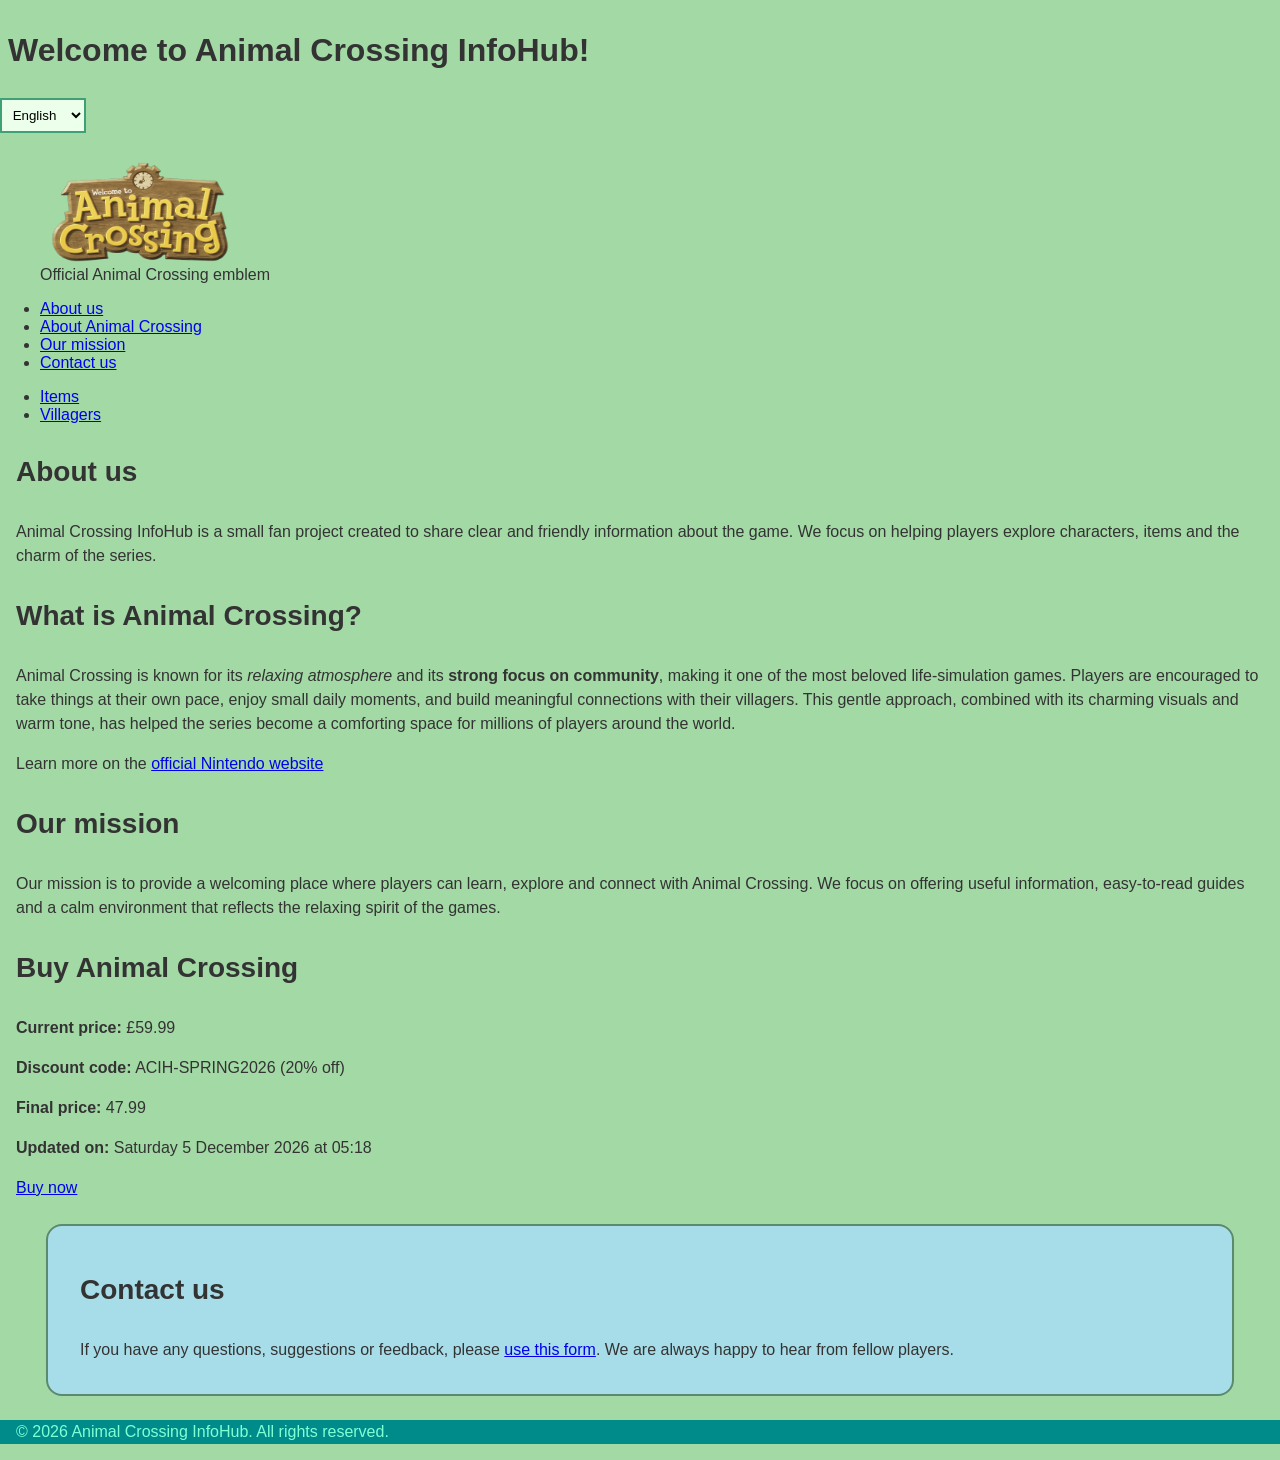
<file: index.html>
<!--ReqH1-->
<!DOCTYPE html>
<html lang="en-GB">
    <head>
        <link rel="stylesheet" href="css/styles.css">
        <script src="./js/i18n/i18n.js" defer> </script>
        <!--ReqH2-->
        <meta charset="UTF-8">
        <meta name="viewport" content="width=device-width, initial-scale=1.0">
        <meta name="description" content="AC Infohub main page">
        <meta name="author" content="Irene López">
        <meta name="keywords" content="videogame, Nintendo, Animal Crossing">
        <title>Animal Crossing InfoHub</title>
    </head>
    <body>
        <!--ReqH3-->
        <header>
            <!--ReqH5-->
            <h1 data-i18n="page.title">Welcome to Animal Crossing InfoHub!</h1>

            <!--ReqI7-->
            <select id="language-switcher" onchange="switchLanguage(this.value)"> 
                <option value="en">English</option> 
                <option value="es">Español</option> 
            </select>
            
        </header>
        <main>

            <!--ReqH10 ; ReqH12 ; ReqH13-->
            <figure>
                <a href="../index.html">
                    <img src="./resources/images/AC-Emblem.png" alt="Animal Crossing logo"
                    title="Animal Crossing" width="200" height="100">
                </a>
                <!--ReqI1-->
                <figcaption data-i18n="page.photo.emblem">Official Animal Crossing emblem</figcaption>
            </figure>

            <!--ReqH8-->
            <nav>
                <ul>
                    <li><a href="#about" data-i18n="navigation.aboutUs">About us</a></li>
                    <li><a href="#aboutGame" data-i18n="navigation.aboutGame">About Animal Crossing</a></li>
                    <li><a href="#mission" data-i18n="navigation.mission">Our mission</a></li>
                    <li><a href="#contact" data-i18n="navigation.contact">Contact us</a></li>
                </ul>

                <ul>
                    <li><a href="./pages/items.html" data-i18n="navigation.items">Items</a></li>
                    <li><a href="./pages/villagers.html" data-i18n="navigation.villagers">Villagers</a></li>
                </ul>
            </nav>
            

            <!--ReqH4--> 
            <section id="about">
                <h2 data-i18n="sections.aboutUs">About us</h2>
                <p data-i18n="sections.aboutUs.text">
                Animal Crossing InfoHub is a small fan project created to share clear and friendly
                information about the game. We focus on helping players explore characters, items
                and the charm of the series.
                </p>
            </section>

            <!--ReqH6-->
            <article id="aboutGame">
                <h2 data-i18n="sections.aboutGame">What is Animal Crossing?</h2>
                <p data-i18n="sections.aboutGame.text">
                    Animal Crossing is known for its <em>relaxing atmosphere</em> and its 
                    <strong>strong focus on community</strong>, making it one of the most beloved 
                    life-simulation games. Players are encouraged to take things at their own pace, 
                    enjoy small daily moments, and build meaningful connections with their villagers. 
                    This gentle approach, combined with its charming visuals and warm tone, has helped 
                    the series become a comforting space for millions of players around the world.
                </p>
                <div>
                    <p data-i18n="sections.aboutGame.link">
                        <!--ReqH9-->
                        Learn more on the 
                        <a href="https://www.nintendo.com" target="_blank">official Nintendo website</a>.
                    </p>
                </div>
                

            </article>

            <article id="mission">
                <h2 data-i18n="sections.mission">Our mission</h2>
                <p data-i18n="sections.mission.text">
                    Our mission is to provide a welcoming place where players can learn, explore 
                    and connect with Animal Crossing. We focus on offering useful 
                    information, easy-to-read guides and a calm environment that reflects the 
                    relaxing spirit of the games.
                </p>
            </article>

            <!-- ReqI8, ReqI9, ReqI10: Buy Game Section -->
            <section id="buyGame">
                <h2 data-i18n="sections.buyGame">Buy Animal Crossing</h2>

                <p>
                    <strong data-i18n="sections.buyGame.currentPrice">Current price:</strong>
                    <span data-price="59.99">59.99</span>
                </p>

                <p>
                    <strong data-i18n="sections.buyGame.discount">Discount code:</strong>
                    <span data-i18n="sections.buyGame.discountCode">SPRING2026</span>
                    (<span data-percentage="0.20">0.20</span>
                    <span data-i18n="sections.buyGame.discountOff">off</span>)
                </p>

                <p>
                    <strong data-i18n="sections.buyGame.finalPrice">Final price:</strong>
                    <span data-number="47.99">47.99</span>
                </p>

                <p>
                    <strong data-i18n="sections.buyGame.updated">Updated on:</strong>
                    <span data-date=""></span>
                </p>

                <p>
                    <a href="https://www.nintendo.com" target="_blank" data-i18n="sections.buyGame.link">
                        Buy now
                    </a>
                </p>
            </section>


            <section id="contact">
                <h2 data-i18n="section.contact">Contact us</h2>
                <p data-i18n="section.contact.text">
                    <!--ReqH11--> 
                    If you have any questions, suggestions or feedback, please 
                    <a href="./pages/contact.html" target="_self">use this form</a>. 
                    We are always happy to hear from fellow players.
                </p>

            </section>

        </main>
        <footer lang="en">
            <p data-i18n="footer.rights">&copy; 2026 Animal Crossing InfoHub. All rights reserved.</p>
        </footer>
    </body>
</html>
</file>
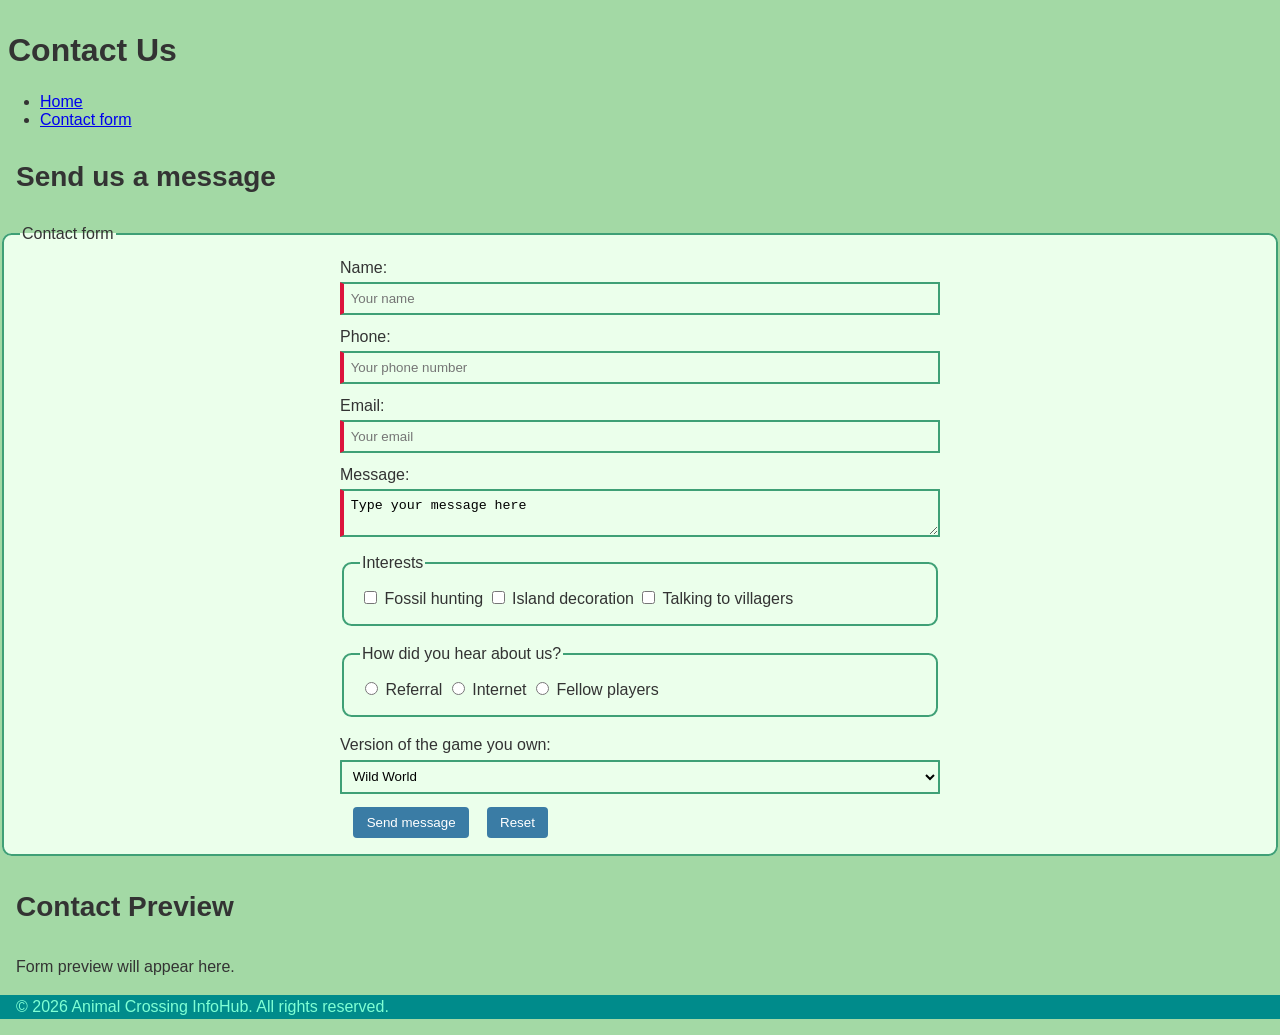
<file: pages/contact.html>
<!DOCTYPE html>
<html lang="en-GB">
    <head>
        <link rel="stylesheet" href="../css/styles.css">
        <script src="../js/myJS.js" defer></script>
        <script type="module" src="../js/i18n/i18n.js" defer></script>
        <meta charset="UTF-8">
        <meta name="viewport" content="width=device-width, initial-scale=1.0">
        <title data-i18n="contact.pageTitle">Contact - AC InfoHub</title>
    </head>

    <body>
        <header>
            <h1 data-i18n="contact.title">Contact Us</h1>
        </header>

        <main>

            <nav>
                <ul>
                    <li><a href="../index.html" data-i18n="nav.home">Home</a></li>
                    <li><a href="#contactForm" data-i18n="nav.contactForm">Contact form</a></li>
                </ul>
            </nav>

            <section id="contactForm">
                <h2 data-i18n="contact.subtitle">Send us a message</h2>

                <fieldset>
                    <legend data-i18n="contact.formLegend">Contact form</legend>

                    <!--ReqH16-->
                    <form action="mailto:info@acinfohub.com?subject=Contact%20Form" method="post"
                    onsubmit="return validateForm();" onkeydown="handleKeyDown(event)" novalidate>

                        <!--ReqH17-->
                        <label for="name" data-i18n="contact.nameLabel">Name:</label>   <!--ReqH19-->
                        <input type="text" id="name" name="name" pattern="[A-Z][a-z]+" required
                            oninput="updatePreview(); checkValidityState(this)"
                            onmouseover="handleMouseOver(this)"
                            onmouseout="handleMouseOut(this)"
                            data-i18n-placeholder="contact.namePlaceholder"
                            placeholder="Your name">

                        <label for="phone" data-i18n="contact.phoneLabel">Phone:</label>
                        <input type="tel" id="phone" name="phone" required
                            oninput="updatePreview(); checkValidityState(this)"
                            onmouseover="handleMouseOver(this)"
                            onmouseout="handleMouseOut(this)"
                            data-i18n-placeholder="contact.phonePlaceholder"
                            placeholder="Your phone number">

                        <label for="email" data-i18n="contact.emailLabel">Email:</label>
                        <input type="email" id="email" name="email" required
                            oninput="updatePreview(); checkValidityState(this)"
                            onmouseover="handleMouseOver(this)"
                            onmouseout="handleMouseOut(this)"
                            data-i18n-placeholder="contact.emailPlaceholder"
                            placeholder="Your email">

                        <label for="message" data-i18n="contact.messageLabel">Message:</label>
                        <textarea id="message" name="message" required
                                oninput="updatePreview(); checkValidityState(this)"
                                onmouseover="handleMouseOver(this)"
                                onmouseout="handleMouseOut(this)"
                                data-i18n-placeholder="contact.messagePlaceholder">Type your message here</textarea>


                        <!--ReqH20(checkbox)-->
                        <fieldset>
                            <legend data-i18n="contact.interestsLegend">Interests</legend>

                            <input type="checkbox" id="Fossil" name="Interests" value="Fossil">
                            <label for="Fossil" data-i18n="contact.interest.fossil">Fossil hunting</label>

                            <input type="checkbox" id="Island" name="Interests" value="Island">
                            <label for="Island" data-i18n="contact.interest.island">Island decoration</label>

                            <input type="checkbox" id="Talking" name="Interests" value="Talking">
                            <label for="Talking" data-i18n="contact.interest.talking">Talking to villagers</label>
                        </fieldset>

                        <!--ReqH20(radio)-->
                        <fieldset>
                            <legend data-i18n="contact.hearLegend">How did you hear about us?</legend>

                            <input type="radio" id="referral" name="referral" value="referral">
                            <label for="referral" data-i18n="contact.hear.referral">Referral</label>

                            <input type="radio" id="internet" name="referral" value="internet">
                            <label for="internet" data-i18n="contact.hear.internet">Internet</label>

                            <input type="radio" id="players" name="referral" value="players">
                            <label for="players" data-i18n="contact.hear.players">Fellow players</label>
                        </fieldset>

                        <!--ReqH20(optgroup)-->
                        <label for="category" data-i18n="contact.versionLabel">Version of the game you own:</label>
                        <select id="category" name="category">
                            <optgroup data-i18n-label="contact.versionGroup.popular" label="Most popular">
                                <option value="wildWorld" data-i18n="contact.version.wildWorld">Wild World</option>
                                <option value="newLeaf" data-i18n="contact.version.newLeaf">New Leaf</option>
                                <option value="newHorizons" data-i18n="contact.version.newHorizons">New Horizons</option>
                            </optgroup>

                            <optgroup data-i18n-label="contact.versionGroup.others" label="Others">
                                <option value="2004" data-i18n="contact.version.2004">2004's version</option>
                                <option value="city" data-i18n="contact.version.city">Let's go to the city</option>
                                <option value="designer" data-i18n="contact.version.designer">Happy Home Designer</option>
                                <option value="amiibo" data-i18n="contact.version.amiibo">amiibo Festival</option>
                            </optgroup>
                        </select>

                        <!-- ReqJ5 -->
                        <div id="error-box" class="error-box"></div>

                        <!--ReqH18--> 
                        <button class="btn" id="submit" type="submit" data-i18n="contact.sendBtn">Send message</button>
                        <button class="btn" type="reset" data-i18n="contact.resetBtn">Reset</button>

                    </form>
                </fieldset>
            </section>

            <!-- ReqJ2 -->
             <section id="preview">
                <h2 data-i18n="contact.previewTitle">Contact Preview</h2>
                <div id="preview-content">
                    <p data-i18n="contact.previewPlaceholder">Form preview will appear here.</p>
                </div>
             </section>

        </main>

        <footer lang="en">
            <p data-i18n="footer.rights">&copy; 2026 AC InfoHub. All rights reserved.</p>
        </footer>
    </body>
</html>
</file>
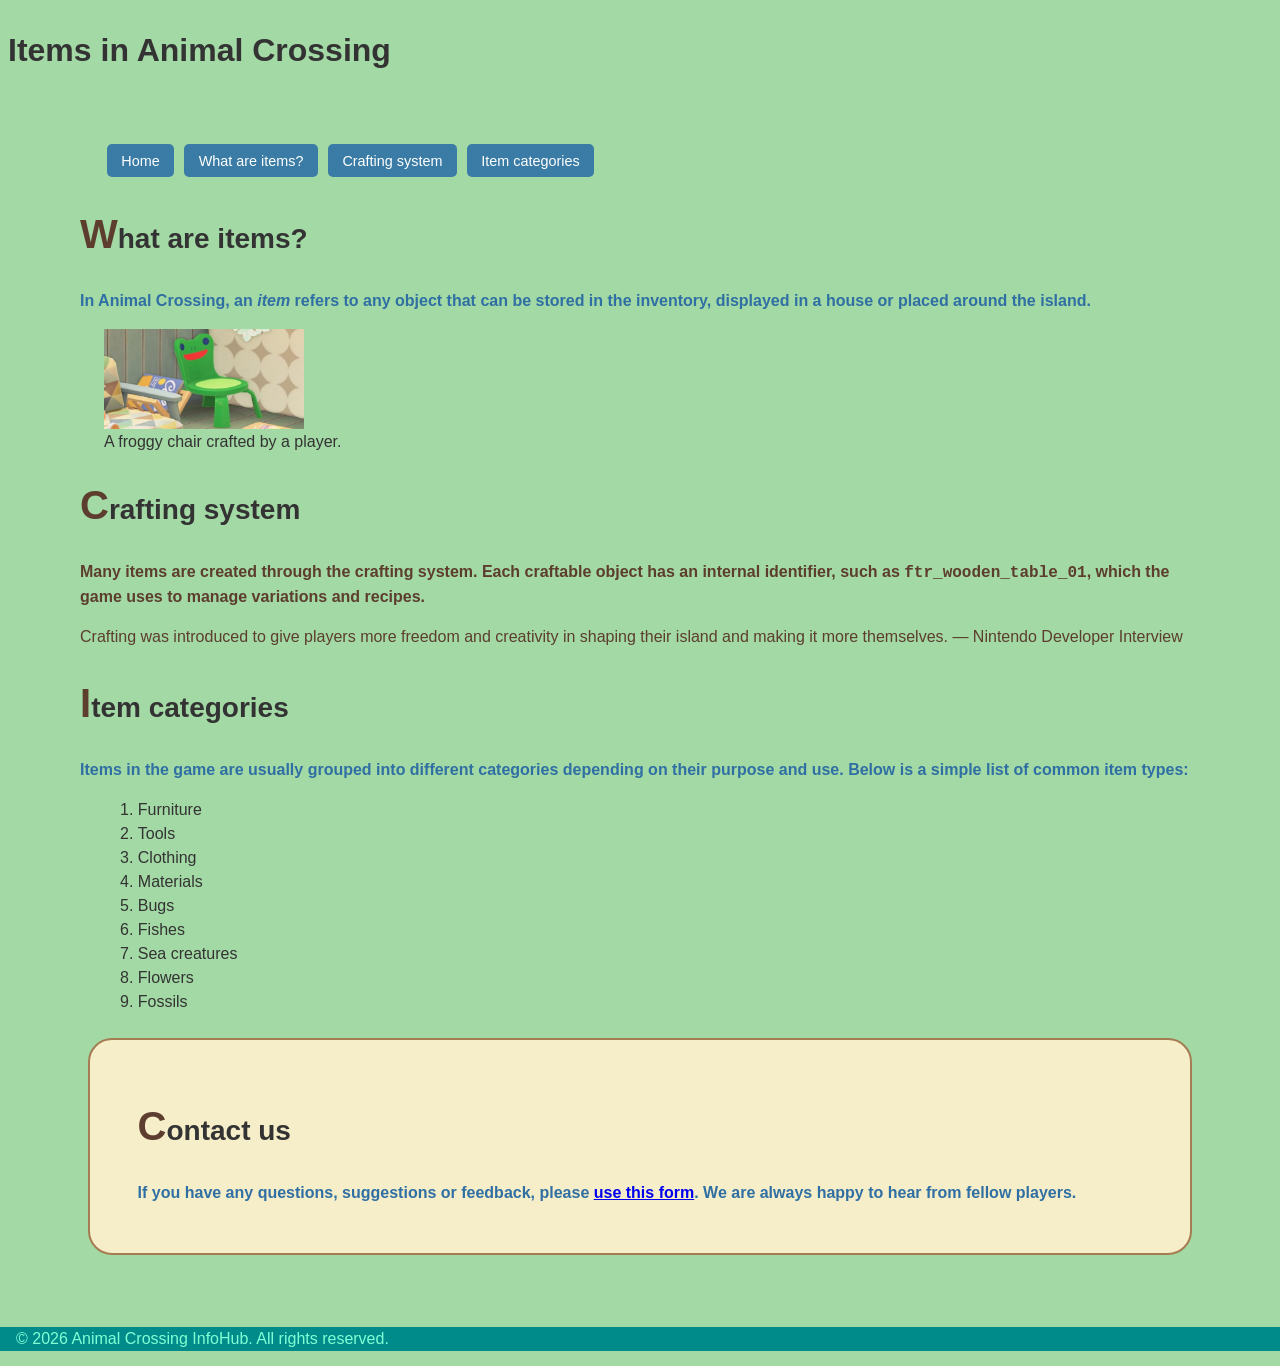
<file: pages/items.html>
<!DOCTYPE html>
<html lang="en-GB">
    <head>
        <link rel="stylesheet" href="../css/styles.css">
        <link rel="stylesheet" href="../css/single-page.css">
        <script type="module" src="../js/i18n/i18n.js" defer></script>
        <meta charset="UTF-8">
        <meta name="viewport" content="width=device-width, initial-scale=1.0">
        <title data-i18n="items.pageTitle">Items - Animal Crossing InfoHub</title>
    </head>

    <body>

        <header>
            <h1 data-i18n="items.title">Items in Animal Crossing</h1>
        </header>

        <main>

            <nav>
                <ul>
                    <li><a href="../index.html" data-i18n="nav.home">Home</a></li>
                    <li><a href="#whatAreItems" data-i18n="items.nav.what">What are items?</a></li>
                    <li><a href="#crafting" data-i18n="items.nav.crafting">Crafting system</a></li>
                    <li><a href="#categories" data-i18n="items.nav.categories">Item categories</a></li>
                </ul>
            </nav>

            <!--ReqH4-->
            <section id="whatAreItems">
                <h2 data-i18n="items.what.title">What are items?</h2>
                <p data-i18n="items.what.text">
                    In Animal Crossing, an <dfn>item</dfn> refers to any object that can be
                    stored in the inventory, displayed in a house or placed around the island.
                </p>

                <figure>
                    <img src="../resources/images/froggy-chair.jpg"
                        alt="Froggy chair item from Animal Crossing"
                        width="200" height="100"
                        data-i18n-alt="items.what.imgAlt">
                    <figcaption data-i18n="items.what.figcaption">
                        A froggy chair crafted by a player.
                    </figcaption>
                </figure>
            </section>

            <article id="crafting">
                <h2 data-i18n="items.crafting.title">Crafting system</h2>

                <p data-i18n="items.crafting.text1">
                    Many items are created through the crafting system. Each craftable object has an
                    internal identifier, such as <code>ftr_wooden_table_01</code>, which the game uses
                    to manage variations and recipes.
                </p>

                <p data-i18n="items.crafting.text2">
                    Crafting was introduced to give players more freedom
                    and creativity in shaping their island and making it more themselves.<br>
                    — <cite>Nintendo Developer Interview</cite>
                </p>
            </article>

            <section id="categories">
                <h2 data-i18n="items.categories.title">Item categories</h2>

                <p data-i18n="items.categories.text">
                    Items in the game are usually grouped into different categories depending on their
                    purpose and use. Below is a simple list of common item types:
                </p>

                <!--ReqH14-->
                <ul class="diffItems">
                    <li data-i18n="items.categories.furniture">Furniture</li>
                    <li data-i18n="items.categories.tools">Tools</li>
                    <li data-i18n="items.categories.clothing">Clothing</li>
                    <li data-i18n="items.categories.materials">Materials</li>
                    <li data-i18n="items.categories.bugs">Bugs</li>
                    <li data-i18n="items.categories.fishes">Fishes</li>
                    <li data-i18n="items.categories.sea">Sea creatures</li>
                    <li data-i18n="items.categories.flowers">Flowers</li>
                    <li data-i18n="items.categories.fossils">Fossils</li>
                </ul>
            </section>

            <section id="contact">
                <h2 data-i18n="items.contact.title">Contact us</h2>
                <p data-i18n="items.contact.text">
                    If you have any questions, suggestions or feedback, please 
                    <a href="contact.html" target="_self" data-i18n="items.contact.link">use this form</a>. 
                    We are always happy to hear from fellow players.
                </p>
            </section>

        </main>

        <footer>
            <p data-i18n="footer.rights">&copy; 2026 Animal Crossing InfoHub. All rights reserved.</p>
        </footer>
    </body>
</html>
</file>
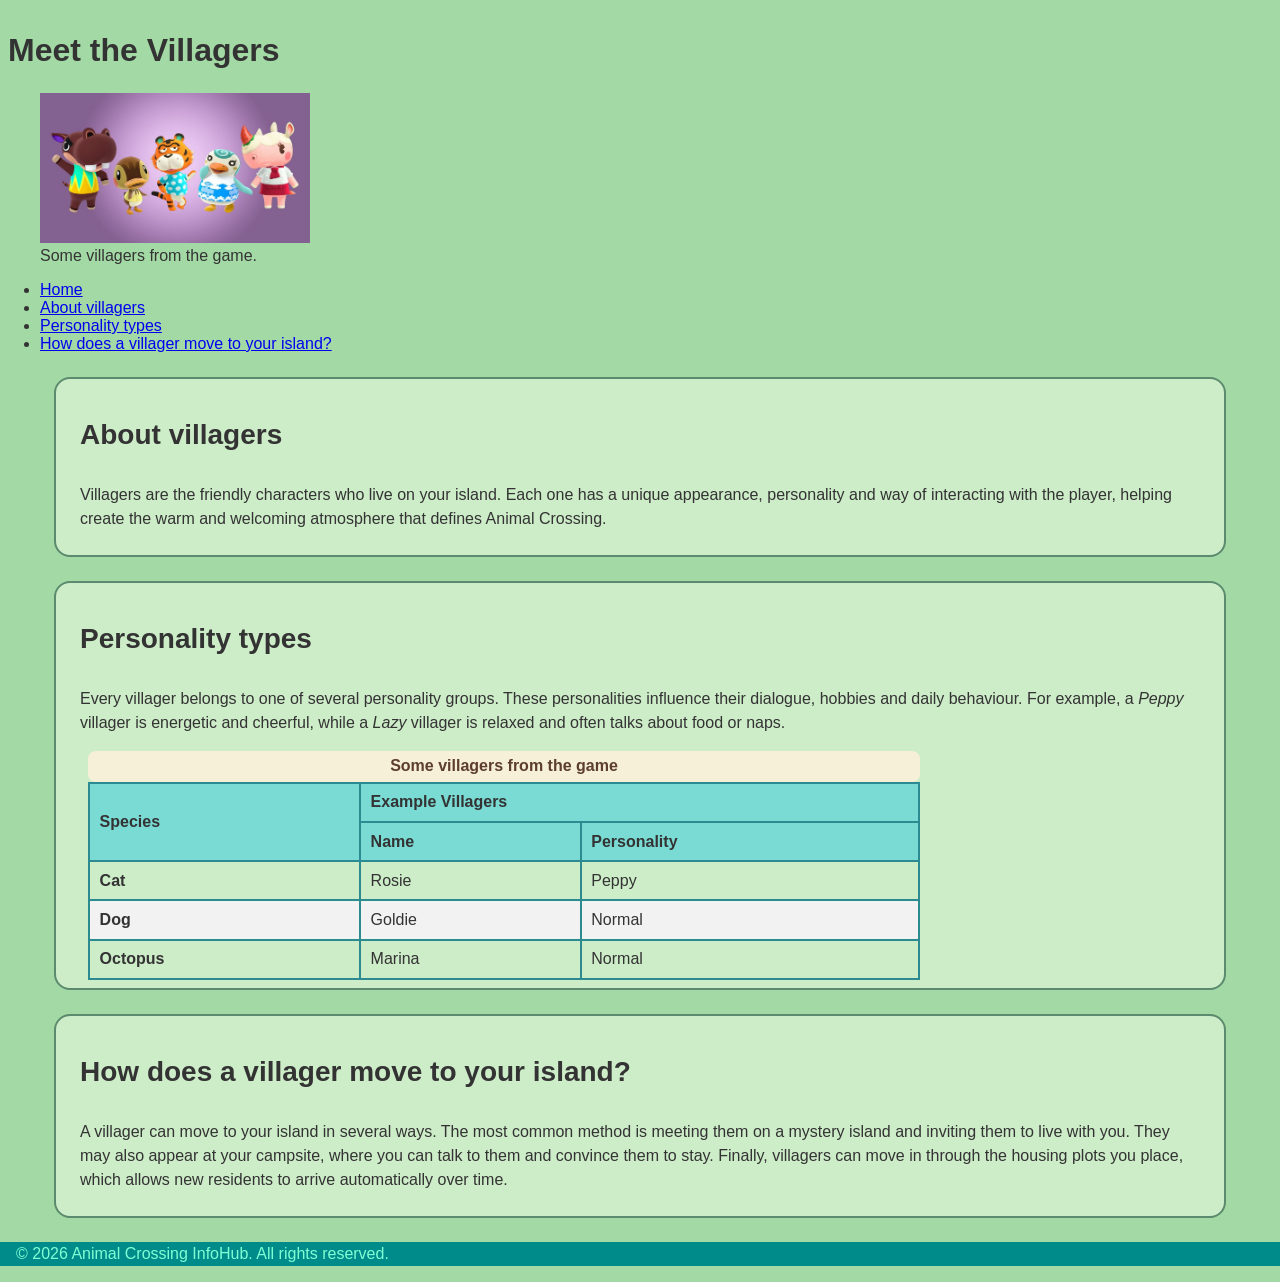
<file: pages/villagers.html>
<!DOCTYPE html>
<html lang="en-GB">
    <head>
        <link rel="stylesheet" href="../css/styles.css">
        <link rel="stylesheet" href="../css/single-page2.css">
        <script type="module" src="../js/i18n/i18n.js" defer></script>
        <meta charset="UTF-8">
        <meta name="viewport" content="width=device-width, initial-scale=1.0">
        <title data-i18n="villagers.pageTitle">Villagers - Animal Crossing InfoHub</title>
    </head>

    <body>
        <header>
            <h1 data-i18n="villagers.title">Meet the Villagers</h1>
        </header>

        <main>

            <figure>
                <img src="../resources/images/villagers.jpg"
                     alt="Some villagers from the game"
                     width="270" height="150"
                     data-i18n-alt="villagers.imgAlt">
                <figcaption data-i18n="villagers.figcaption">Some villagers from the game.</figcaption>
            </figure>

            <nav>
                <ul>
                    <li><a href="../index.html" data-i18n="nav.home">Home</a></li>
                    <li><a href="#aboutVillagers" data-i18n="villagers.nav.about">About villagers</a></li>
                    <li><a href="#personalities" data-i18n="villagers.nav.personalities">Personality types</a></li>
                    <li><a href="#movingIn" data-i18n="villagers.nav.moving">How does a villager move to your island?</a></li>
                </ul>
            </nav>

            <section id="aboutVillagers" class="card">
                <h2 data-i18n="villagers.about.title">About villagers</h2>
                <p data-i18n="villagers.about.text">
                    Villagers are the friendly characters who live on your island. Each one has a
                    unique appearance, personality and way of interacting with the player, helping
                    create the warm and welcoming atmosphere that defines Animal Crossing.
                </p>
            </section>

            <section id="personalities" class="card">
                <h2 data-i18n="villagers.personalities.title">Personality types</h2>
                <p data-i18n="villagers.personalities.text">
                    Every villager belongs to one of several personality groups. These personalities
                    influence their dialogue, hobbies and daily behaviour. For example, a
                    <dfn>Peppy</dfn> villager is energetic and cheerful, while a
                    <dfn>Lazy</dfn> villager is relaxed and often talks about food or naps.
                </p>

                <!--ReqH15-->
                <table border="1">
                    <caption data-i18n="villagers.table.caption">Some villagers from the game</caption>
                    <thead>
                        <tr>
                            <th rowspan="2" data-i18n="villagers.table.species">Species</th>
                            <th colspan="2" data-i18n="villagers.table.examples">Example Villagers</th>
                        </tr>
                        <tr>
                            <th data-i18n="villagers.table.name">Name</th>
                            <th data-i18n="villagers.table.personality">Personality</th>
                        </tr>
                    </thead>
                    <tbody>
                        <tr>
                            <th data-i18n="villagers.table.cat">Cat</th>
                            <td data-i18n="villagers.table.rosie">Rosie</td>
                            <td data-i18n="villagers.table.peppy">Peppy</td>
                        </tr>
                        <tr>
                            <th data-i18n="villagers.table.dog">Dog</th>
                            <td data-i18n="villagers.table.goldie">Goldie</td>
                            <td data-i18n="villagers.table.normal">Normal</td>
                        </tr>
                        <tr>
                            <th data-i18n="villagers.table.octopus">Octopus</th>
                            <td data-i18n="villagers.table.marina">Marina</td>
                            <td data-i18n="villagers.table.normal">Normal</td>
                        </tr>
                    </tbody>
                </table>

            </section>

            <article id="movingIn" class="card">
                <h2 data-i18n="villagers.moving.title">How does a villager move to your island?</h2>
                <p data-i18n="villagers.moving.text">
                    A villager can move to your island in several ways. The most common method is
                    meeting them on a mystery island and inviting them to live with you. They may
                    also appear at your campsite, where you can talk to them and convince them to
                    stay. Finally, villagers can move in through the housing plots you place, which
                    allows new residents to arrive automatically over time.
                </p>
            </article>

        </main>

        <footer>
            <p data-i18n="footer.rights">&copy; 2026 Animal Crossing InfoHub. All rights reserved.</p>
        </footer>
    </body>
</html>
</file>
<file: css/styles.css>
body {
    /* ReqC1 - C2 */
    font-family: 'Gill Sans', 'Gill Sans MT', Calibri, 'Trebuchet MS', sans-serif;
    font-size: 1rem;

    /* ReqC4 */
    background-color: #A3D9A5;
    color: #333;
    margin: 0;
    padding: 0;
}

p {
    margin: 1em;
    line-height: 1.5;
}


/* ReqC3 */
h1 {
    font-size: 2rem;
    font-weight: bold;
    margin: 1.5rem 0 1rem;
    padding: 0.5rem;
}
h2 {
    font-size: 1.75rem;
    margin: 1rem 0 1rem;
    padding: 1rem;
}

/* ReqC7 */
.card {
    background-color: #CDECC8;
    border: 2px solid #5C8A6E;
    border-radius: 1em;
    padding: 0.5em;
    margin: 1.5em auto;
    width: 90%;
}

/* ReqC8 */
#contact {
    background-color: #A7DDE8;
    border: 2px solid #5C8A6E;
    padding: 1em;
    margin: 1.5em auto;
    width: 90%;
    border-radius: 1em;
}

/* ReqC17 */
table {
    border: 1px solid #8725b8;
    border-collapse: collapse;
    width: 65vw;
    margin-left: 1.5em;
    font-family: 'Gill Sans', 'Gill Sans MT', Calibri, 'Trebuchet MS', sans-serif;
}
th, td {
    border: 2px solid rgb(44, 139, 144);
    padding: 0.6em;
    text-align: left;
}
thead th {
    background-color: rgb(122, 219, 213);
    font-weight: bold;
}
thead tr:hover th {
    background-color: rgb(90, 220, 135);
}
tr:nth-child(even) { 
    background-color: #f2f2f2; 
}

/* ReqC18 */
form {
    font-family: 'Gill Sans', 'Gill Sans MT', Calibri, 'Trebuchet MS', sans-serif;
    max-width: 600px;
    margin: 0 auto;
}

input[type="text"],
input[type="email"],
input[type="tel"],
textarea,
select {
    width: 100%;
    padding: 0.5em;
    margin: 0.4em 0 1em;
    border: 2px solid rgb(63, 160, 118);
    border-radius: 0.4px;
    background-color: rgb(235, 255, 235);
    box-sizing: border-box;
}

input:focus,
textarea:focus,
select:focus {
    outline: none;
    border-color: rgb(40, 120, 90);
    background-color: rgb(220, 255, 220);
}

input:required,
textarea:required {
    border-left: 4px solid crimson;
}

.option {
    display: flex;
    align-items: center;
    gap: 0.4em;
    margin-bottom: 0.4em;
}

fieldset {
    margin-bottom: 1.2em;
    padding: 1em;
    border: 2px solid rgb(63, 160, 118);
    border-radius: 0.6em;
    background-color: rgb(235, 255, 235);
}

/* ReqC19 */
.btn {
    padding: 0.6em 1em;
    margin-left: 1em;
    border: none;
    background-color: #3A7CA5;
    color: white;
    border-radius: 4px;
    cursor: pointer;
}

.btn:hover {
    background-color: #2F5E87;
}


/* ReqC20 */
.responsive {
    width: 80%;
    margin: 0 auto;
    padding: 1em;
}
/* layout adapts on smaller screens */
@media (max-width: 768px) {
  .responsive {
    width: 90%;
    padding: 0.8em;
  }
}
/* very narrow screens (mobile) */
@media (max-width: 480px) {
  .responsive {
    width: 100%;
    padding: 0.6em;
  }
}

/* ReqJ3 */
input.valid, textarea.valid, select.valid {
    border-color: #3A7CA5;
    box-shadow: 0 0 0 3px rgba(58,124,165,0.25);
}
input.invalid, textarea.invalid, select.invalid {
    border-color: #8B1E3F;
    box-shadow: 0 0 0 3px rgba(139,30,63,0.25);
}


/* ReqJ5 */
.error-box {
    color: #b00020;
    background-color: #fce4e4;
    border: 0.08em solid #f5c2c7;
    border-radius: 0.375em;      /* soft rounded corners */
    font-family: Arial, sans-serif;
    font-size: 0.95em;
    padding: 0.625em 0.9375em;   /* vertical and horizontal spacing */
    margin-top: 0.75em;          /* spacing above the box */
    line-height: 1.4;            /* improves readability */
    display: none;               /* hidden by default */
}
/* Show error box when it has content */
.error-box.visible {
    display: block;
}


/* ReqJ7 */
.highlight {
    background-color: #F6F0D8;
}

button.highlight {
    background-color: #8C6A4A;
    color: white;
    border: 0.15em solid #5E472F;
    font-weight: bold;
    box-shadow: 0 0 6px rgba(63,160,118,0.5);
}

/* ReqJ8 */
input, textarea {
    transition: background-color 0.2s;
}
input.highlight,
textarea.highlight {
    background-color: rgb(179, 255, 204);
}



/* sess09 */
#language-switcher {
    width: auto;
    display: inline-block
}

/* ReqI11 */
footer:lang(en) {
    color:aquamarine;
    background-color: darkcyan;
}
footer:lang(es) {
    color:pink;
    background-color: palevioletred;
}
</file>
<file: css/single-page.css>
/* ReqS5 */
main {       
    width: 90vw;
    margin: 0 auto;
    padding: 2rem;   
}

/* ReqS6 */
section:first-letter {
    font-size: 2.5rem;
    font-weight: bold;
    color: #5C3D2E;
}
article:first-letter {
    font-size: 2.5rem;
    font-weight: bold;
    color: #5C3D2E;
}

/* ReqS9 */
#contact {
    background-color: #F6EEC9;
    border-color: #A67C52;
    padding: 2em;
    border-radius: 1.5em;
}


/* ReqS10 */
section > p {
    color: #2F6FA3;
}

/* ReqS11 */ 
article p {
    color: #5C3D2E;
}

/* ReqS12 */
h2 + p {
    font-weight: bold;
}

/* ReqS13 */ 
nav li {
    display: inline-block;
}
nav a {
    display: inline-block;
    padding: 0.6em 1em;
    margin: 0.2em;
    text-decoration: none;
    font-family: Arial, sans-serif;
    font-size: 0.9rem;
    color: white;
    background-color: #3A7CA5;
    border-radius: 5px;
}

/* ReqS14 */ 
nav a:hover {
    background-color: #2F5E87;
}

 /* ReqS15*/ 
.diffItems {
    list-style-type: decimal;
    list-style-position: inside;
    line-height: 1.5em;
    margin-left: 1em;
}
</file>
<file: css/single-page2.css>
/* ReqS16 */
table caption {
    caption-side: top;
    font-weight: bold;
    padding: 0.4em;
    color: #5C3D2E;
    text-align: center;
    background-color: #F6F0D8;
    border-radius: 0.5em;
}
</file>
